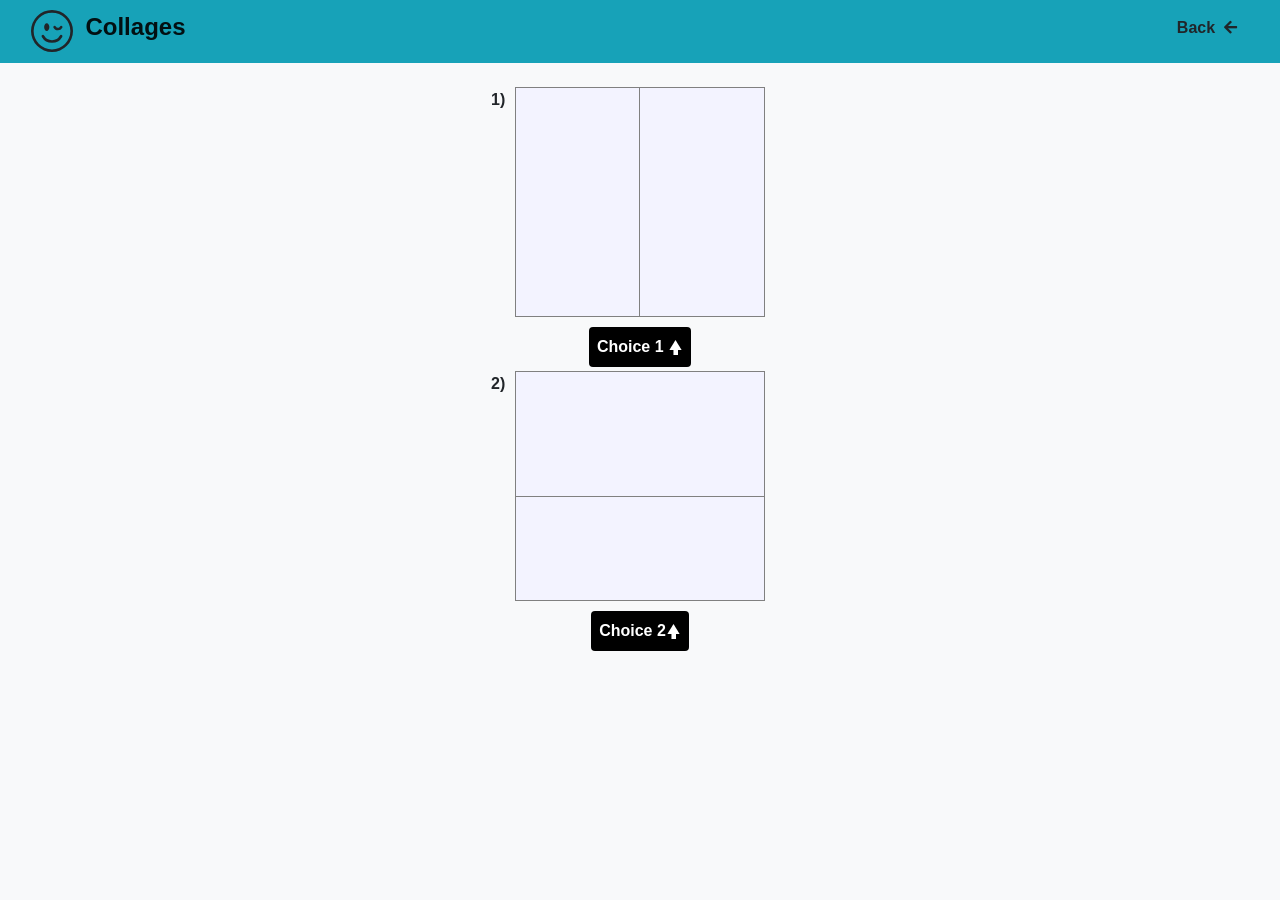
<file: HTML/index.html>
<!DOCTYPE html>
<html lang="en">
<head>
<title></title>
<meta charset="UTF-8">
    <meta http-equiv="X-UA-Compatible" content="IE=edge">
    <meta name="viewport" content="width=device-width, initial-scale=1.0">
    <script src="https://code.jquery.com/jquery-3.4.1.slim.min.js" integrity="sha384-J6qa4849blE2+poT4WnyKhv5vZF5SrPo0iEjwBvKU7imGFAV0wwj1yYfoRSJoZ+n" crossorigin="anonymous"></script>
    <script src="https://cdn.jsdelivr.net/npm/popper.js@1.16.0/dist/umd/popper.min.js" integrity="sha384-Q6E9RHvbIyZFJoft+2mJbHaEWldlvI9IOYy5n3zV9zzTtmI3UksdQRVvoxMfooAo" crossorigin="anonymous"></script>
    <link rel="stylesheet" href="https://stackpath.bootstrapcdn.com/bootstrap/4.4.1/css/bootstrap.min.css" integrity="sha384-Vkoo8x4CGsO3+Hhxv8T/Q5PaXtkKtu6ug5TOeNV6gBiFeWPGFN9MuhOf23Q9Ifjh" crossorigin="anonymous">
    <script src="https://stackpath.bootstrapcdn.com/bootstrap/4.4.1/js/bootstrap.min.js" integrity="sha384-wfSDF2E50Y2D1uUdj0O3uMBJnjuUD4Ih7YwaYd1iqfktj0Uod8GCExl3Og8ifwB6" crossorigin="anonymous"></script>
    <link rel="stylesheet" href="https://use.fontawesome.com/releases/v5.6.3/css/all.css"/>
    <link rel="stylesheet" href="../CSS/collage.css">
	
	<style>
        input::-webkit-outer-spin-button,
        input::-webkit-inner-spin-button
		{
           -webkit-appearance: none;
           margin: 0;
        }
		
	@media only screen and (max-width: 720px)
    {
        .hides
        {
            display: none
        }
    }
	</style>
</head>

<body class="bg-light">
<nav class="navbar navbar-expand-lg navbar-light bg-info">
            <div class="col-md-10">
            <svg xmlns="http://www.w3.org/2000/svg" width="42" height="42" fill="currentColor" class="bi bi-emoji-wink" viewBox="0 0 16 16">
                <path d="M8 15A7 7 0 1 1 8 1a7 7 0 0 1 0 14zm0 1A8 8 0 1 0 8 0a8 8 0 0 0 0 16z"/>
                <path d="M4.285 9.567a.5.5 0 0 1 .683.183A3.498 3.498 0 0 0 8 11.5a3.498 3.498 0 0 0 3.032-1.75.5.5 0 1 1 .866.5A4.498 4.498 0 0 1 8 12.5a4.498 4.498 0 0 1-3.898-2.25.5.5 0 0 1 .183-.683zM7 6.5C7 7.328 6.552 8 6 8s-1-.672-1-1.5S5.448 5 6 5s1 .672 1 1.5zm1.757-.437a.5.5 0 0 1 .68.194.934.934 0 0 0 .813.493c.339 0 .645-.19.813-.493a.5.5 0 1 1 .874.486A1.934 1.934 0 0 1 10.25 7.75c-.73 0-1.356-.412-1.687-1.007a.5.5 0 0 1 .194-.68z"/>
              </svg>
              <a class="navbar-brand px-2" href="#"><h4><b>Collages</b></h4></a>
            </div>
            <div class ="col-md-2 ">
                <a class="btn float-right border-0" href="../PHP/meme.php"><h6><strong>Back&nbsp;&nbsp;</strong><i class="fa fa-arrow-left"></i></h6></a>
            </div> 
</nav>
		  <br/>
    <div class="container">
        <div id="templates">
            <div class="template template-1">
                <div id="t-in-1"></div>
            </div>
            <a class="choose">Choice 1 <img src="../CSS/pointer.svg" alt="up arrow" class="pointer"></a>
            <div class="template template-2">
                <div id="t-in-2"></div>
            </div>
            <a class="choose">Choice 2<img src="../CSS/pointer.svg" alt="up arrow" class="pointer"></a>
        </div>
    </div>
    <script src="../JS/index.js"></script>
    <script src="../JS/upload.js"></script>

</body>

</html>
</file>
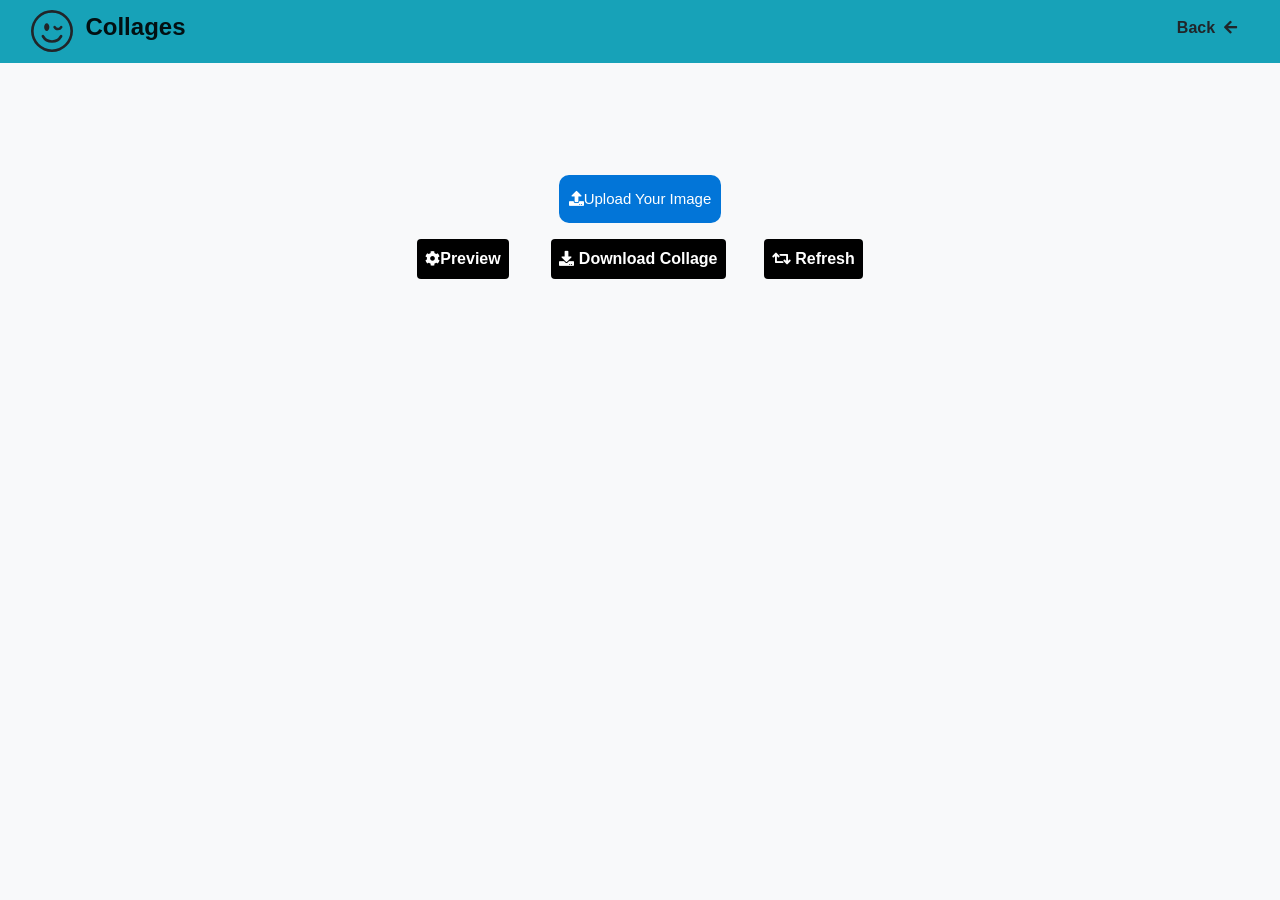
<file: HTML/upload.html>
<!DOCTYPE html>
<html lang="en">
<head>
<title></title>
<meta charset="UTF-8">
    <meta http-equiv="X-UA-Compatible" content="IE=edge">
    <meta name="viewport" content="width=device-width, initial-scale=1.0">
    <script src="https://code.jquery.com/jquery-3.4.1.slim.min.js" integrity="sha384-J6qa4849blE2+poT4WnyKhv5vZF5SrPo0iEjwBvKU7imGFAV0wwj1yYfoRSJoZ+n" crossorigin="anonymous"></script>
    <script src="https://cdn.jsdelivr.net/npm/popper.js@1.16.0/dist/umd/popper.min.js" integrity="sha384-Q6E9RHvbIyZFJoft+2mJbHaEWldlvI9IOYy5n3zV9zzTtmI3UksdQRVvoxMfooAo" crossorigin="anonymous"></script>
    <link rel="stylesheet" href="https://stackpath.bootstrapcdn.com/bootstrap/4.4.1/css/bootstrap.min.css" integrity="sha384-Vkoo8x4CGsO3+Hhxv8T/Q5PaXtkKtu6ug5TOeNV6gBiFeWPGFN9MuhOf23Q9Ifjh" crossorigin="anonymous">
    <script src="https://stackpath.bootstrapcdn.com/bootstrap/4.4.1/js/bootstrap.min.js" integrity="sha384-wfSDF2E50Y2D1uUdj0O3uMBJnjuUD4Ih7YwaYd1iqfktj0Uod8GCExl3Og8ifwB6" crossorigin="anonymous"></script>
    <link rel="stylesheet" href="https://use.fontawesome.com/releases/v5.6.3/css/all.css"/>
    <link rel="stylesheet" href="../CSS/collage.css">
	
	<style>
        input::-webkit-outer-spin-button,
        input::-webkit-inner-spin-button
		{
           -webkit-appearance: none;
           margin: 0;
        }
		
	@media only screen and (max-width: 720px)
    {
        .hides
        {
            display: none
        }
    }
	</style>
</head>
<body class="bg-light">
<nav class="navbar navbar-expand-lg navbar-light bg-info">
            <div class="col-md-10">
            <svg xmlns="http://www.w3.org/2000/svg" width="42" height="42" fill="currentColor" class="bi bi-emoji-wink" viewBox="0 0 16 16">
                <path d="M8 15A7 7 0 1 1 8 1a7 7 0 0 1 0 14zm0 1A8 8 0 1 0 8 0a8 8 0 0 0 0 16z"/>
                <path d="M4.285 9.567a.5.5 0 0 1 .683.183A3.498 3.498 0 0 0 8 11.5a3.498 3.498 0 0 0 3.032-1.75.5.5 0 1 1 .866.5A4.498 4.498 0 0 1 8 12.5a4.498 4.498 0 0 1-3.898-2.25.5.5 0 0 1 .183-.683zM7 6.5C7 7.328 6.552 8 6 8s-1-.672-1-1.5S5.448 5 6 5s1 .672 1 1.5zm1.757-.437a.5.5 0 0 1 .68.194.934.934 0 0 0 .813.493c.339 0 .645-.19.813-.493a.5.5 0 1 1 .874.486A1.934 1.934 0 0 1 10.25 7.75c-.73 0-1.356-.412-1.687-1.007a.5.5 0 0 1 .194-.68z"/>
              </svg>
              <a class="navbar-brand px-2" href="#"><h4><b>Collages</b></h4></a>
            </div>
            <div class ="col-md-2 ">
                <a class="btn float-right border-0" href="index.html"><h6><strong>Back&nbsp;&nbsp;</strong><i class="fa fa-arrow-left"></i></h6></a>
            </div> 
</nav>
<br/><br/><br/><br/>
    <div class="container">
        <div id="upload-view">
            <form>
                <input type="file" id="files" multiple>
				<label for="files" class="btnn"><i class="fa fa-upload"></i>upload your image</label>
            </form>
            <a href="" id="previewButton"><i class="fa fa-cog"></i>Preview</a>&nbsp;&nbsp;&nbsp;&nbsp;&nbsp;
            <a href="" id="downloadButton"><i class="fa fa-download"></i>&nbsp;Download Collage</a>&nbsp;&nbsp;&nbsp;&nbsp;
			<a href="upload.html" id="downloadButton"><i class="fa fa-retweet"></i>&nbsp;Refresh</a>
			<br/><br/>
            <canvas id="preview" width="275px" height="275px"></canvas>
            <canvas id="cvns" width="550px" height="550px"></canvas>
        </div>
        <div id="hidden-images"></div>
        <a id="hidden-link" href="#" hidden></a>
    </div>
    <script src="../JS/upload.js"></script>
</body>

</html>
</file>
<file: CSS/collage.css>
*
{
  box-sizing: border-box;
}
body
{
  margin: 0px;
  font-family: Arial, Helvetica, sans-serif;
}
.container
{
  counter-reset: template;
}
.fa
{
    font-size: 15px;
}

#templates
{
  text-align: center;
}
.choose,
#previewButton,
#downloadButton
{
  text-decoration: none;
  display: inline-block;
  padding: 0.5rem;
  background-color: black;
  color: #ffffff;
  font-weight: bold;
  border-radius: 4px;
}
.choose
{
  margin: 4px;
}
.choose:hover
{
  text-decoration: none;
  color:white;
}
.pointer
{
  width: 15px;
  height: 15px;
}
.template
{
  position: relative;
  margin: auto;
  background-color: #f3f3ff;
  border: 1px solid grey;
  width: 250px;
  height: 230px;
  margin-bottom: 6px;
}

.template::before
{
  content: counter(template) ")";
  counter-increment: template;
  position: absolute;
  font-weight: bold;
  top: 0;
  left: -25px;
}

#t-in-1
{
  border-left: 1px solid grey;
  background-color: inherit;
  width: 125px;
  height: 100%;
  position: absolute;
  top: 0px;
  bottom: 0px;
  right: 0px;
}

#t-in-2
{
  border-bottom: 1px solid grey;
  background-color: inherit;
  width: 100%;
  height: 125px;
  position: absolute;
  top: 0px;
}


/*Upload page*/
#upload-view
{
  padding: 1rem;
  max-width: 800px;
  margin: auto;
  text-align: center;
}
#hidden-images,
canvas
{
  display: none;
}
canvas
{
  margin: auto;
}
#img-1
{
  width: 50%;
  height: 100%;
  object-fit: cover;
}
#img-2
{
  width: 50%;
  height: 100%;
  object-fit: cover;
}
#label
{
  display: block;
  font-weight: bold;
  font-size: larger;
}
#files
{
  display: none;
  margin-top: 50px;
}
#label:hover
{
  cursor: pointer;
}
.btnn
{
  background: #0275d8;
  text-transform: capitalize;
  padding: 13px 10px;
  font-family: sans-serif;
  border-radius: 10px;
  outline: none;
  font-size: 15px;
  display: inline-block;
  color: white;
  text-decoration: none;
}
#previewButton,
#downloadButton
{
  margin: 8px;
}
</file>
